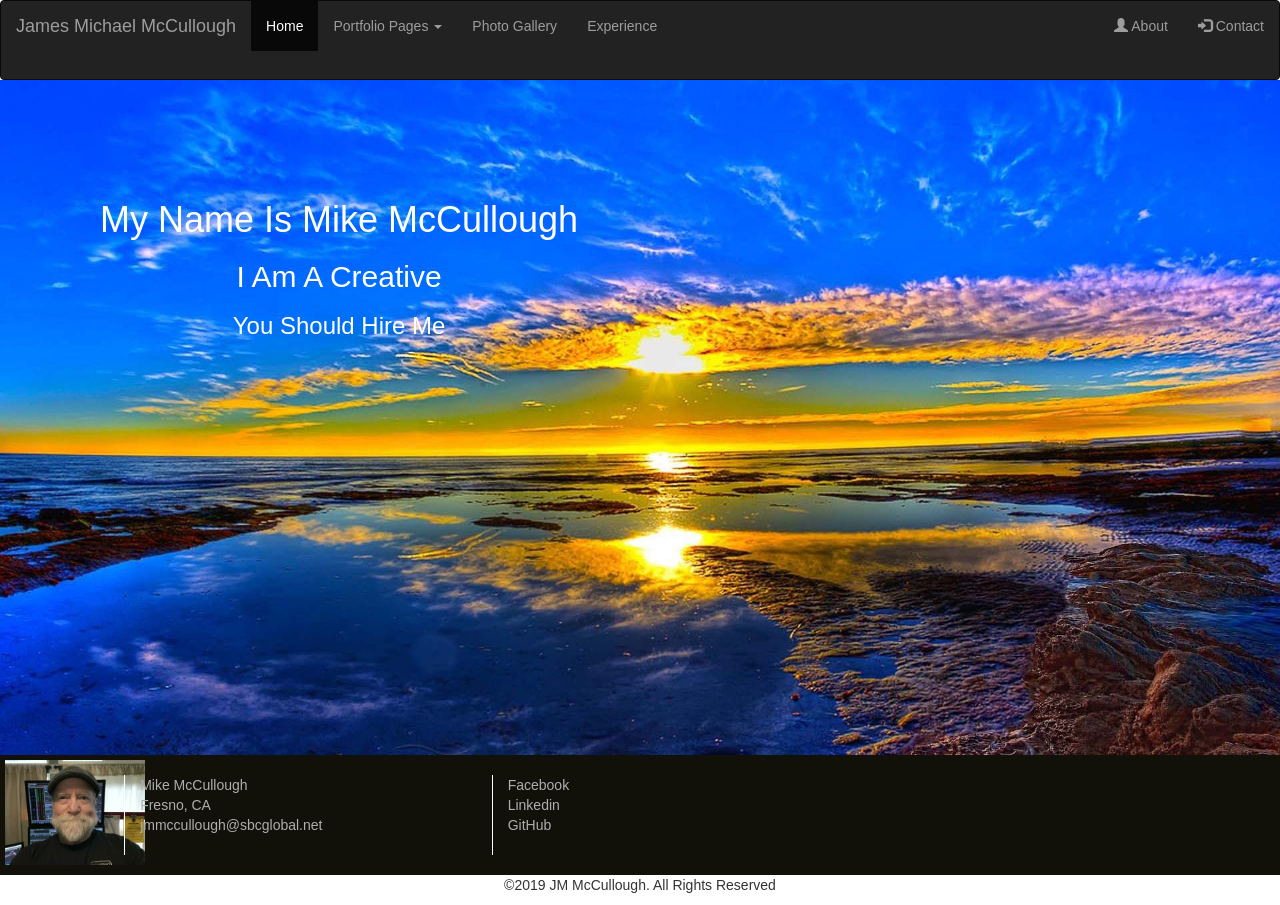
<file: index.html>
<!DOCTYPE html>
<html lang="en">

<head>
    <meta charset="UTF-8">
    <meta name="viewport" content="width=device-width, initial-scale=1.0">
    <meta http-equiv="X-UA-Compatible" content="ie=edge">
    <title>Portfolio Site - Home Page</title>
    <link rel="stylesheet" href="https://maxcdn.bootstrapcdn.com/bootstrap/3.4.0/css/bootstrap.min.css">
    <link rel="stylesheet" href="css/styles.css">
</head>

<body>
    <div class="container-fluid">
        <nav class="navbar navbar-inverse">
            <div class="navbar-header">
                <button type="button" class="navbar-toggle" data-toggle="collapse" data-target="#myNavbar">
                    <span class="icon-bar"></span>
                    <span class="icon-bar"></span>
                    <span class="icon-bar"></span>
                </button>
                <a class="navbar-brand" href="img/photo1.jpg">James Michael McCullough</a>
            </div>
            <div class="collapse navbar-collapse" id="myNavbar">
                <ul class="nav navbar-nav">
                    <li class="active"><a href="index.html">Home</a></li>
                    <li class="dropdown">
                        <a class="dropdown-toggle" data-toggle="dropdown" href="#">Portfolio Pages <span
                                class="caret"></span></a>
                        <ul class="dropdown-menu">
                            <li><a href="portfolio1.html">Page 1 Of 3</a></li>
                            <li><a href="portfolio2.html">Page 2 Of 3</a></li>
                            <li><a href="portfolio3.html">Page 3 Of 3</a></li>
                        </ul>
                    </li>
                    <li><a href="gallery.html">Photo Gallery</a></li>
                    <li><a href="experience.html">Experience</a></li>
                </ul>
                <ul class="nav navbar-nav navbar-right">
                    <li><a href="about.html"><span class="glyphicon glyphicon-user"></span> About</a></li>
                    <li><a href="contact.html"><span class="glyphicon glyphicon-log-in"></span> Contact</a></li>
                </ul>
            </div>
        </nav>
        <div>
            <div class="hero-image">
                <div class="hero-text">
                    <h1>My Name Is Mike McCullough</h1>
                    <h2>I Am A Creative</h2>
                    <h3>You Should Hire Me</h3>
                </div>
            </div>
        </div>
        <footer class="container-footer">
            <div class="row">
                <div class="footer">
                    <div class="col-xs-6 col-sm-1 col-sm-offset-1 footer-pic"><a href="img/photo1.jpg"><img
                                src="img/photo1.jpg" alt="My Photo" class="logo2" width=140px></div></a>
                    <div class="col-xs-6 col-sm-3 col-sm-offset-1 contact-info vr">
                        <address><a href="#">Mike McCullough<br>Fresno, CA<br>
                                <a href="contact.html">jmmccullough@sbcglobal.net</a></a></address>
                    </div>
                    <div class="col-sm-2 social vr">
                        <a href="https://www.facebook.com/mike.mccullough.9400"><i class="fab fa-facebook"></i><span
                                class="hidden-xs">Facebook</span></a>
                        <a href="http://www.linkedin.com/in/mike-mccullough-1648b643/"><i
                                class="fab fa-linkedin"></i><span class="hidden-xs">Linkedin</span></a>
                        <a href="https://github.com/Tychicus24"><i
                                class="fab fa-github"></i><span class="hidden-xs">GitHub</span></a>
                    </div>
                </div>
                <div class="row">
                    <div class="col-sm-12 fine_print text-center">
                        <p>&copy;2019 JM McCullough. All Rights Reserved</p>
                    </div>
                </div>
            </div>
        </footer>
    </div>
</body>
<script src="https://ajax.googleapis.com/ajax/libs/jquery/3.3.1/jquery.min.js"></script>
<script src="https://maxcdn.bootstrapcdn.com/bootstrap/3.4.0/js/bootstrap.min.js"></script>
<script src="//ajax.googleapis.com/ajax/libs/jquery/1.11.2/jquery.min.js"></script>

</html>
</file>
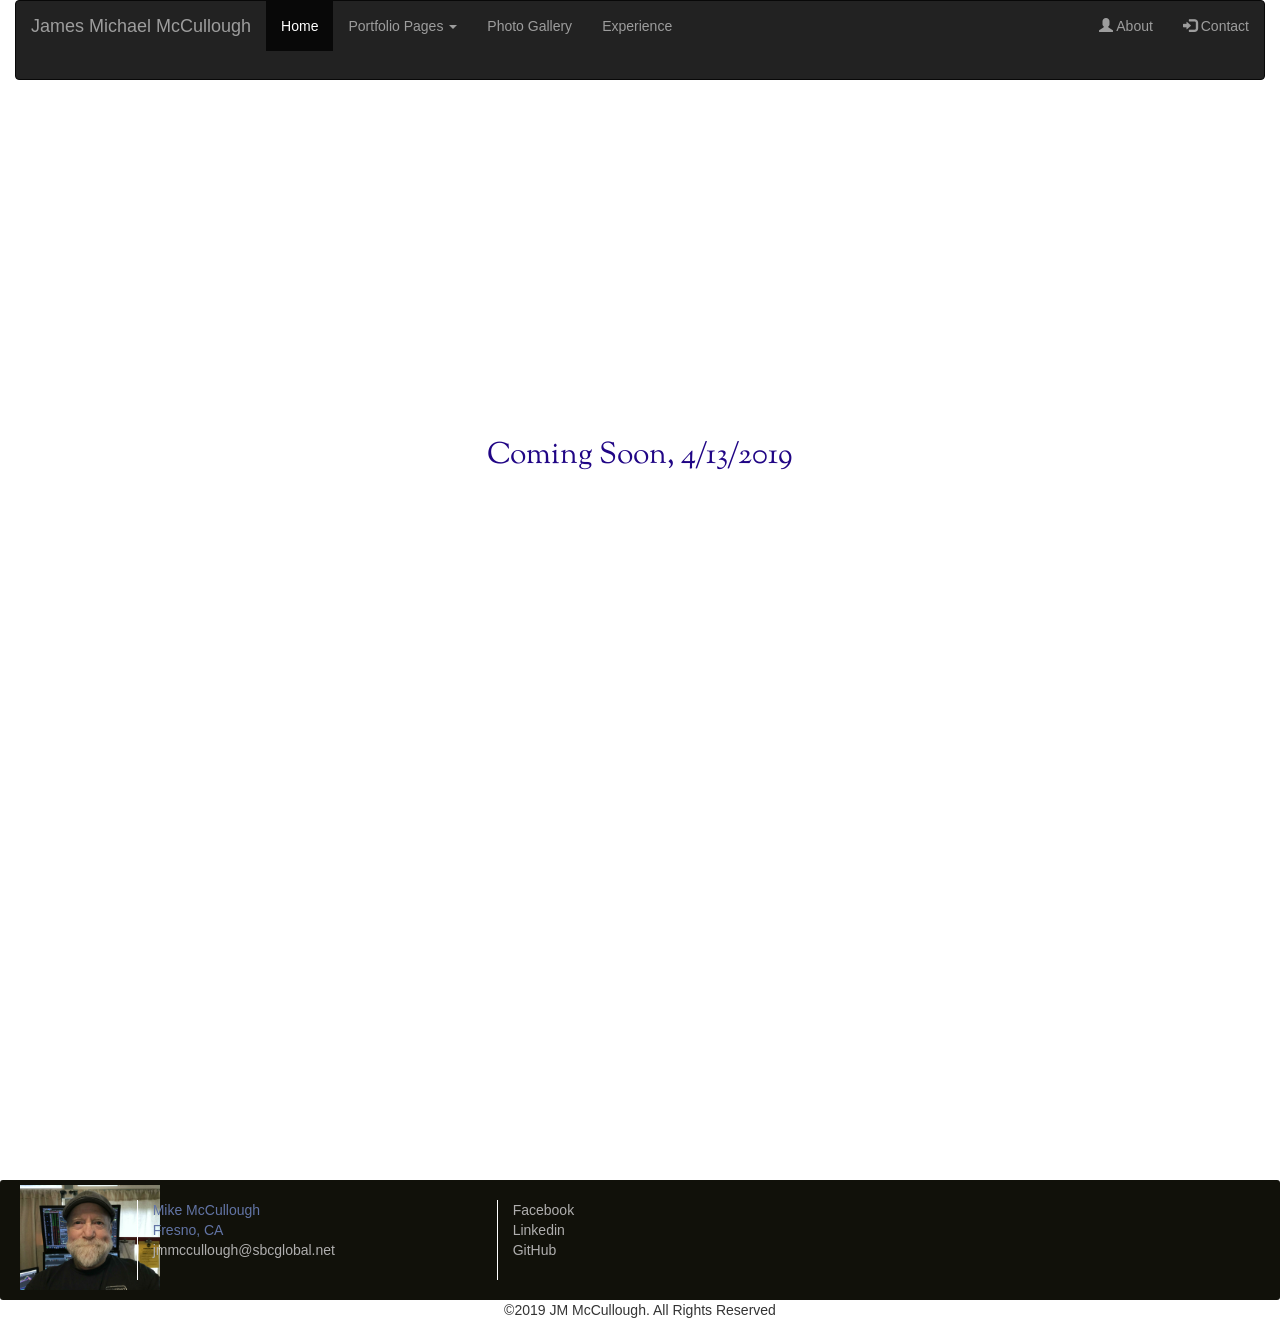
<file: about.html>
<!DOCTYPE html>
<html lang="en">

<head>
    <meta charset="UTF-8">
    <meta name="viewport" content="width=device-width, initial-scale=1.0">
    <meta http-equiv="X-UA-Compatible" content="ie=edge">
    <title>About Page</title>
    <link rel="stylesheet" href="https://maxcdn.bootstrapcdn.com/bootstrap/3.4.0/css/bootstrap.min.css">
    <link rel="stylesheet" href="css/about.css">
</head>

<body>
    <div class="container-fluid">
        <nav class="navbar navbar-inverse">
            <!-- <div class="container-fluid"> -->
            <div class="navbar-header">
                <button type="button" class="navbar-toggle" data-toggle="collapse" data-target="#myNavbar">
                    <span class="icon-bar"></span>
                    <span class="icon-bar"></span>
                    <span class="icon-bar"></span>
                </button>
                <a class="navbar-brand" href="img/photo1.jpg">James Michael McCullough</a>
            </div>
            <div class="collapse navbar-collapse" id="myNavbar">
                <ul class="nav navbar-nav">
                    <li class="active"><a href="index.html">Home</a></li>
                    <li class="dropdown">
                        <a class="dropdown-toggle" data-toggle="dropdown" href="#">Portfolio Pages <span
                                class="caret"></span></a>
                        <ul class="dropdown-menu">
                            <li><a href="portfolio1.html">Page 1 Of 3</a></li>
                            <li><a href="portfolio2.html">Page 2 Of 3</a></li>
                            <li><a href="portfolio3.html">Page 3 Of 3</a></li>
                        </ul>
                    </li>
                    <li><a href="gallery.html">Photo Gallery</a></li>
                    <li><a href="experience.html">Experience</a></li>
                </ul>
                <ul class="nav navbar-nav navbar-right">
                    <li><a href="about.html"><span class="glyphicon glyphicon-user"></span> About</a></li>
                    <li><a href="contact.html"><span class="glyphicon glyphicon-log-in"></span> Contact</a></li>
                </ul>
            </div>
        </nav>
        <div class="container">
            <div class="row">
                <div class="overlay">
                    <div class="text1">
                        <h2>Coming Soon, 4/13/2019</h2>
                    </div>
                </div>
            </div>
        </div>
    </div>
    <footer class="container-fluid">
        <!-- <div class="container"> -->
        <div class="row">
            <div class="footer">
                <div class="col-xs-6 col-sm-1 col-sm-offset-1 footer-pic"><a href="#"><img src="img/photo1.jpg"
                            alt="My Photo" class="logo2" width=140px></div></a>
                <div class="col-xs-6 col-sm-3 col-sm-offset-1 contact-info vr">
                    <address><a href="">Mike McCullough<br>Fresno, CA<br>
                            <a href="contact.html">jmmccullough@sbcglobal.net</a></a></address>
                </div>
                <div class="col-sm-2 social vr">
                    <a href="https://www.facebook.com/mike.mccullough.9400"><i class="fab fa-facebook"></i><span
                        class="hidden-xs">Facebook</span></a>
                <a href="http://www.linkedin.com/in/mike-mccullough-1648b643/"><i
                        class="fab fa-linkedin"></i><span class="hidden-xs">Linkedin</span></a>
                <a href="https://github.com/Tychicus24"><i
                        class="fab fa-github"></i><span class="hidden-xs">GitHub</span></a>
                </div>
            </div>
            <div class="row">
                <div class="col-sm-12 fine_print text-center">
                    <p>&copy;2019 JM McCullough. All Rights Reserved</p>
                </div>
            </div>
            <!-- </div>       -->
        </div>
    </footer>
    </div>
</body>
<script src="https://ajax.googleapis.com/ajax/libs/jquery/3.3.1/jquery.min.js"></script>
<script src="https://maxcdn.bootstrapcdn.com/bootstrap/3.4.0/js/bootstrap.min.js"></script>
<script src="//ajax.googleapis.com/ajax/libs/jquery/1.11.2/jquery.min.js"></script>

</html>
</file>
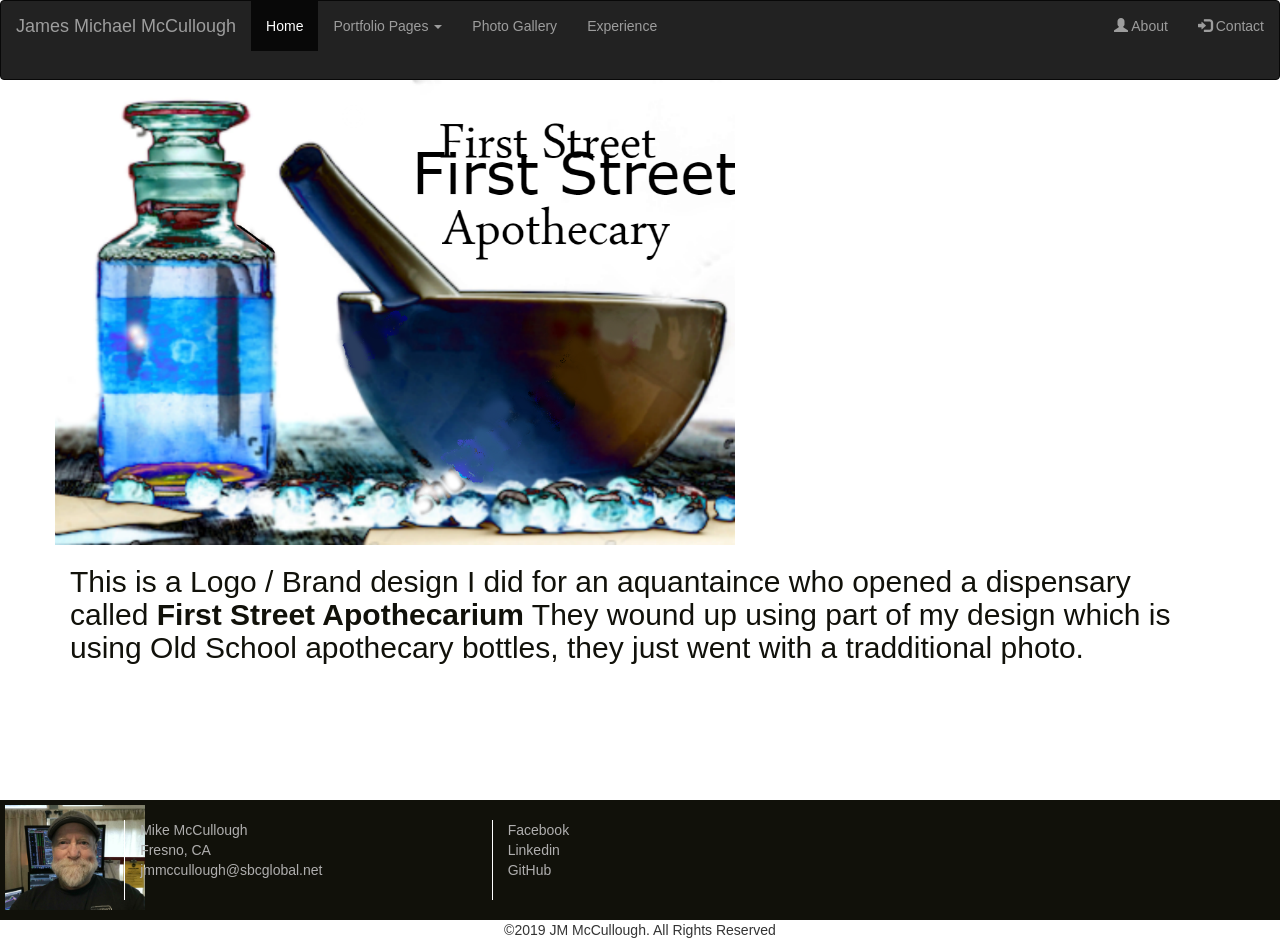
<file: apothecary.html>
<!DOCTYPE html>
<html lang="en">

<head>
    <meta charset="UTF-8">
    <meta name="viewport" content="width=device-width, initial-scale=1.0">
    <meta http-equiv="X-UA-Compatible" content="ie=edge">
    <title>Apothecary Logo</title>
    <link rel="stylesheet" href="https://maxcdn.bootstrapcdn.com/bootstrap/3.4.0/css/bootstrap.min.css">
    <link rel="stylesheet" href="css/apothecary.css">
    <link rel="stylesheet" href="css/styles.css">

</head>

<body>
    <div class="container-fluid">
        <nav class="navbar navbar-inverse">
            <div class="navbar-header">
                <button type="button" class="navbar-toggle" data-toggle="collapse" data-target="#myNavbar">
                    <span class="icon-bar"></span>
                    <span class="icon-bar"></span>
                    <span class="icon-bar"></span>
                </button>
                <a class="navbar-brand" href="img/photo1.jpg">James Michael McCullough</a>
            </div>
            <div class="collapse navbar-collapse" id="myNavbar">
                <ul class="nav navbar-nav">
                    <li class="active"><a href="index.html">Home</a></li>
                    <li class="dropdown">
                        <a class="dropdown-toggle" data-toggle="dropdown" href="#">Portfolio Pages <span
                                class="caret"></span></a>
                        <ul class="dropdown-menu">
                            <li><a href="portfolio1.html">Page 1 Of 3</a></li>
                            <li><a href="portfolio2.html">Page 2 Of 3</a></li>
                            <li><a href="portfolio3.html">Page 3 Of 3</a></li>
                        </ul>
                    </li>
                    <li><a href="gallery.html">Photo Gallery</a></li>
                    <li><a href="experience.html">Experience</a></li>
                </ul>
                <ul class="nav navbar-nav navbar-right">
                    <li><a href="about.html"><span class="glyphicon glyphicon-user"></span> About</a></li>
                    <li><a href="contact.html"><span class="glyphicon glyphicon-log-in"></span> Contact</a></li>
                </ul>
            </div>
            <!-- </div> -->
        </nav>
        <div class="container">
            <div class="row">
                <div coll-xs-3 col-sm-6 col-md-6 id="realtorlogo">
                    <a href="#">
                        <img src="../img/apothecarysm.png" class="img-fluid img-responsive"
                            alt="First Street Apothecary" ;>
                </div>
            </div>
            <div class="text">
                <h2>This is a Logo / Brand design I did for an aquantaince who opened a dispensary called <strong>First
                        Street Apothecarium</strong> They wound up using part of my design which is using Old School
                    apothecary bottles, they just went with a tradditional photo. </h2>
            </div>
        </div>
    </div>
    <footer class="container-fluid">
        <!-- <div class="container"> -->
        <div class="row">
            <div class="footer">
                <div class="col-xs-6 col-sm-1 col-sm-offset-1 footer-pic"><a href="img/photo1.jpg"><img
                            src="img/photo1.jpg" alt="My Photo" class="logo2" width=140px></div></a>
                <div class="col-xs-6 col-sm-3 col-sm-offset-1 contact-info vr">
                    <address><a href="#">Mike McCullough<br>Fresno, CA<br>
                            <a href="contact.html">jmmccullough@sbcglobal.net</a></a></address>
                </div>
                <div class="col-sm-2 social vr">
                    <a href="https://www.facebook.com/mike.mccullough.9400"><i class="fab fa-facebook"></i><span
                        class="hidden-xs">Facebook</span></a>
                <a href="http://www.linkedin.com/in/mike-mccullough-1648b643/"><i
                        class="fab fa-linkedin"></i><span class="hidden-xs">Linkedin</span></a>
                <a href="https://github.com/Tychicus24"><i
                        class="fab fa-github"></i><span class="hidden-xs">GitHub</span></a>
                </div>
            </div>
            <div class="row">
                <div class="col-sm-12 fine_print text-center">
                    <p>&copy;2019 JM McCullough. All Rights Reserved</p>
                </div>
            </div>
            <!-- </div>       -->
        </div>
    </footer>
    </div>
</body>
<script src="https://ajax.googleapis.com/ajax/libs/jquery/3.3.1/jquery.min.js"></script>
<script src="https://maxcdn.bootstrapcdn.com/bootstrap/3.4.0/js/bootstrap.min.js"></script>
<script src="//ajax.googleapis.com/ajax/libs/jquery/1.11.2/jquery.min.js"></script>

</html>
</file>
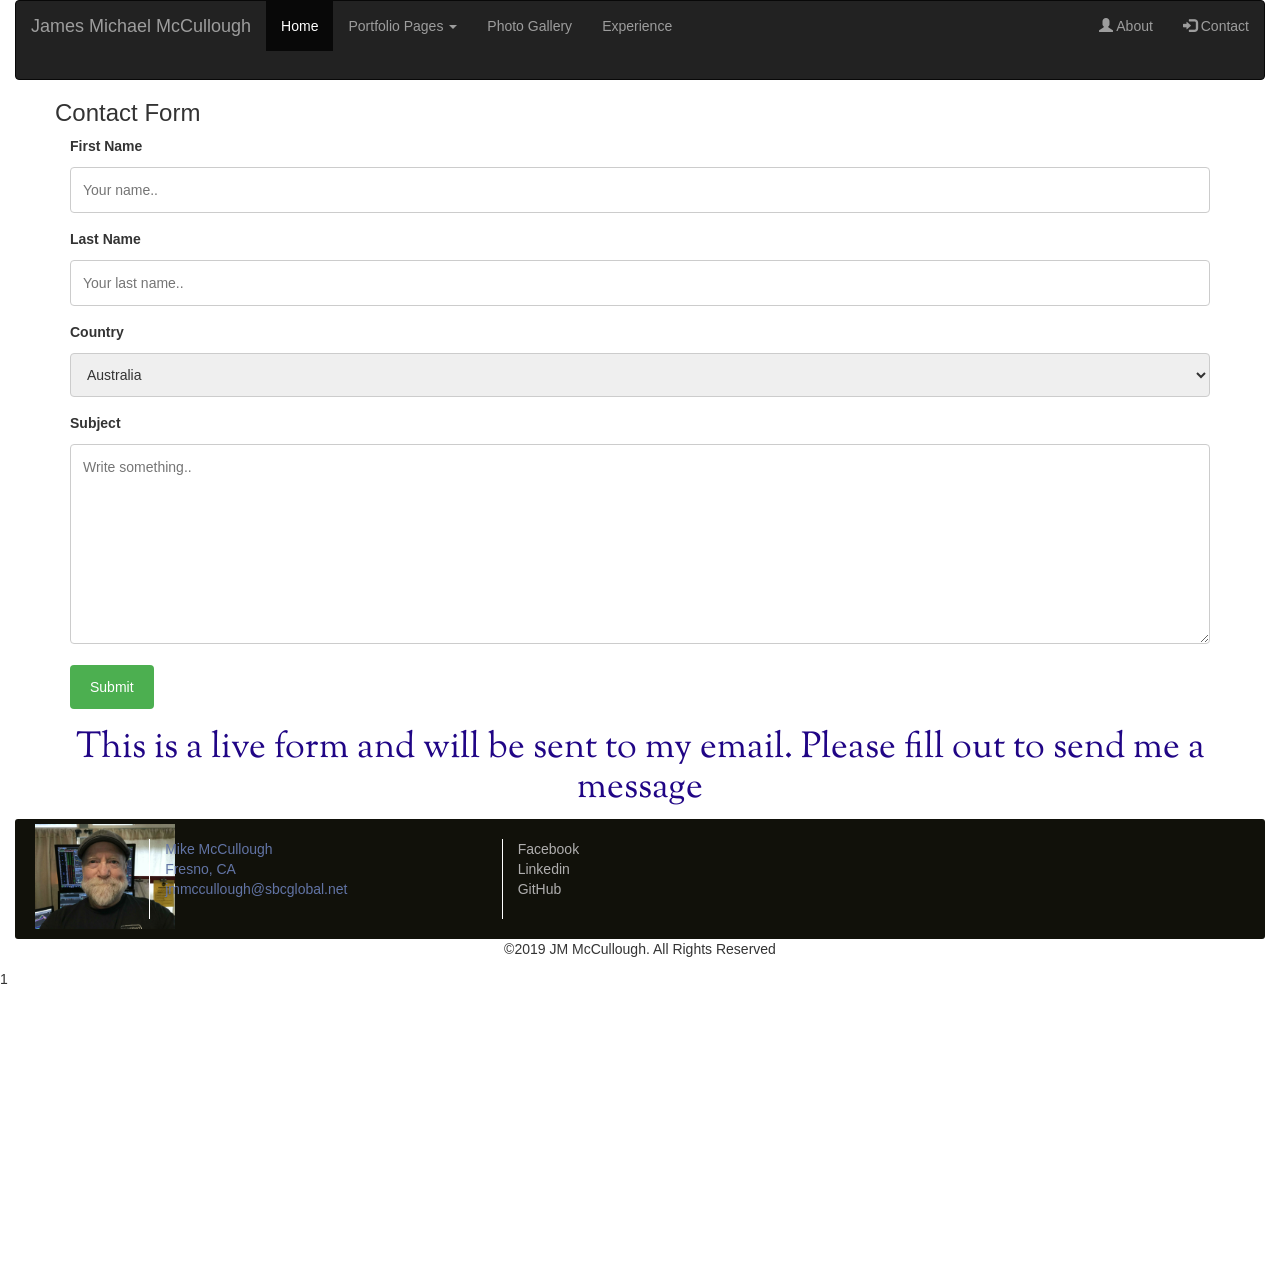
<file: contact.html>
<!DOCTYPE html>
<html lang="en">

<head>
    <meta charset="UTF-8">
    <meta name="viewport" content="width=device-width, initial-scale=1.0">
    <meta http-equiv="X-UA-Compatible" content="ie=edge">
    <title>Contact Page</title>
    <link rel="stylesheet" href="https://maxcdn.bootstrapcdn.com/bootstrap/3.4.0/css/bootstrap.min.css">
    <link rel="stylesheet" href="css/contact.css">
</head>

<body>
    <div class="container-fluid">
        <nav class="navbar navbar-inverse">
            <div class="navbar-header">
                <button type="button" class="navbar-toggle" data-toggle="collapse" data-target="#myNavbar">
                    <span class="icon-bar"></span>
                    <span class="icon-bar"></span>
                    <span class="icon-bar"></span>
                </button>
                <a class="navbar-brand" href="img/photo1.jpg">James Michael McCullough</a>
            </div>
            <div class="collapse navbar-collapse" id="myNavbar">
                <ul class="nav navbar-nav">
                    <li class="active"><a href="index.html">Home</a></li>
                    <li class="dropdown">
                        <a class="dropdown-toggle" data-toggle="dropdown" href="#">Portfolio Pages <span
                                class="caret"></span></a>
                        <ul class="dropdown-menu">
                            <li><a href="portfolio1.html">Page 1 Of 3</a></li>
                            <li><a href="portfolio2.html">Page 2 Of 3</a></li>
                            <li><a href="portfolio3.html">Page 3 Of 3</a></li>
                        </ul>
                    </li>
                    <li><a href="gallery.html">Photo Gallery</a></li>
                    <li><a href="experience.html">Experience</a></li>
                </ul>
                <ul class="nav navbar-nav navbar-right">
                    <li><a href="about.html"><span class="glyphicon glyphicon-user"></span> About</a></li>
                    <li><a href="contact.html"><span class="glyphicon glyphicon-log-in"></span> Contact</a></li>
                </ul>
            </div>
        </nav>
        <div class="container">
            <div class="row">

                <div class="overlay">
                   
                </div>
                <h3>Contact Form</h3>
                    <div class="container">
                    <form action="https://formspree.io/jmmccullough@sbcglobal.net" method="POST">
                        <label for="fname">First Name</label>
                        <input type="text" id="fname" name="firstname" placeholder="Your name..">

                        <label for="lname">Last Name</label>
                        <input type="text" id="lname" name="lastname" placeholder="Your last name..">

                        <label for="country">Country</label>
                        <select id="country" name="country">
                        <option value="australia">Australia</option>
                        <option value="canada">Canada</option>
                        <option value="usa">USA</option>
                        </select>

                        <label for="subject">Subject</label>
                        <textarea id="subject" name="subject" placeholder="Write something.." style="height:200px"></textarea>

                        <input type="submit" value="Submit">
                    </form>
                <div class="text1">
                        <h1>This is a live form and will be sent to my email. Please fill out to send me a message</h1>
                </div>
            </div>
        </div>
    </div>
    <footer class="container-fluid">
        <div class="row">
            <div class="footer">
                <div class="col-xs-6 col-sm-1 col-sm-offset-1 footer-pic"><a href="#"><img src="img/photo1.jpg"
                            alt="My Photo" class="logo2" width=140px></div></a>
                <div class="col-xs-6 col-sm-3 col-sm-offset-1 contact-info vr">
                    <address><a href="">Mike McCullough<br>Fresno, CA<br>
                            <a href="">jmmccullough@sbcglobal.net</a></a></address>
                </div>
                <div class="col-sm-2 social vr">
                    <a href="https://www.facebook.com/mike.mccullough.9400"><i class="fab fa-facebook"></i><span
                        class="hidden-xs">Facebook</span></a>
                <a href="http://www.linkedin.com/in/mike-mccullough-1648b643/"><i
                        class="fab fa-linkedin"></i><span class="hidden-xs">Linkedin</span></a>
                <a href="https://github.com/Tychicus24"><i
                        class="fab fa-github"></i><span class="hidden-xs">GitHub</span></a>
                </div>
            </div>
            <div class="row">
                <div class="col-sm-12 fine_print text-center">
                    <p>&copy;2019 JM McCullough. All Rights Reserved</p>
                </div>
            </div>
        </div>
    </footer>
    </div>

</body>
<script src="https://ajax.googleapis.com/ajax/libs/jquery/3.3.1/jquery.min.js"></script>
<script src="https://maxcdn.bootstrapcdn.com/bootstrap/3.4.0/js/bootstrap.min.js"></script>
<script src="//ajax.googleapis.com/ajax/libs/jquery/1.11.2/jquery.min.js"></script>1

</html>
</file>
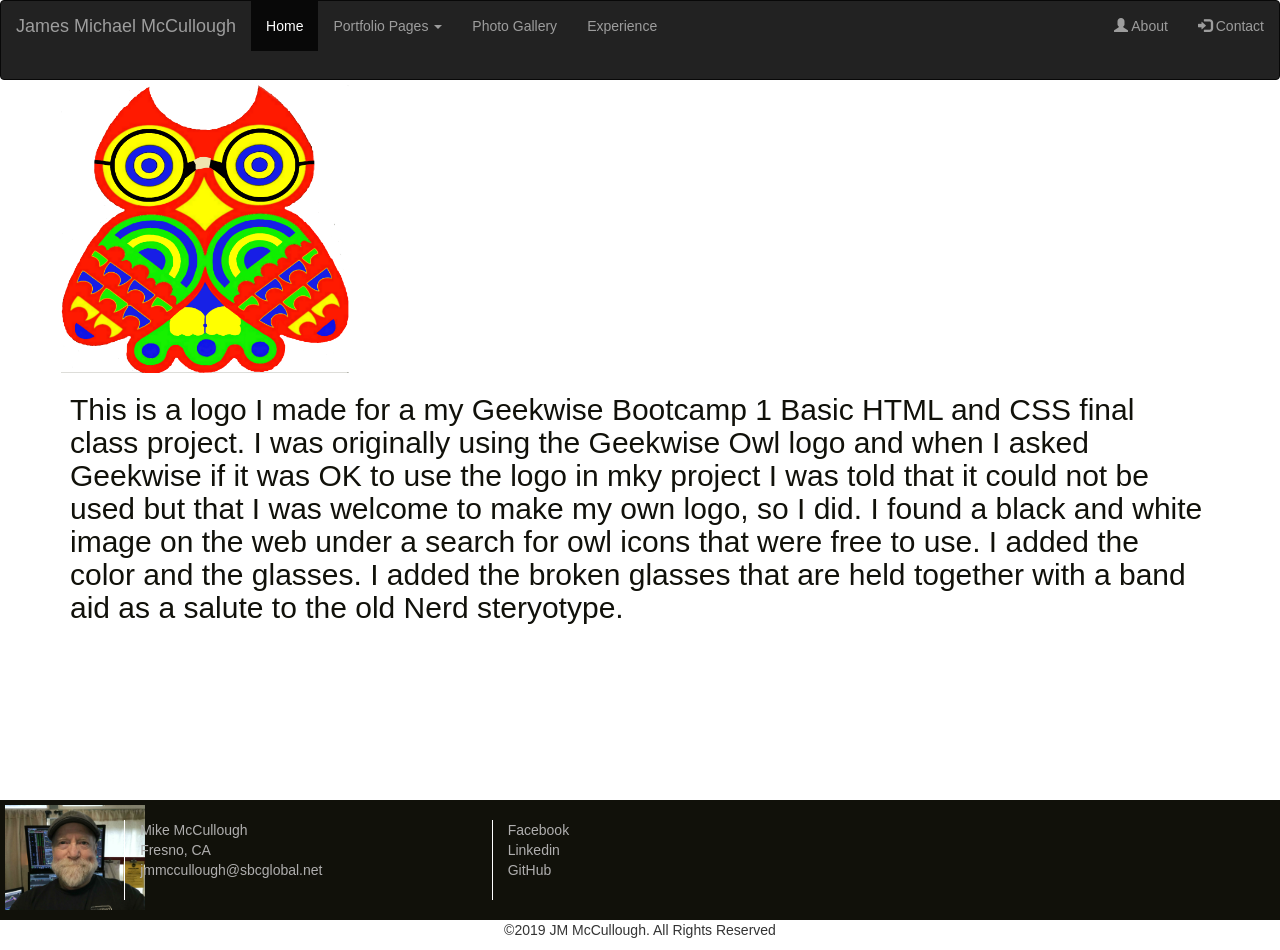
<file: owl_logo.html>
<!DOCTYPE html>
<html lang="en">

<head>
    <meta charset="UTF-8">
    <meta name="viewport" content="width=device-width, initial-scale=1.0">
    <meta http-equiv="X-UA-Compatible" content="ie=edge">
    <title>Owl Logo</title>
    <link rel="stylesheet" href="https://maxcdn.bootstrapcdn.com/bootstrap/3.4.0/css/bootstrap.min.css">
    <script src="https://ajax.googleapis.com/ajax/libs/jquery/3.3.1/jquery.min.js"></script>
    <script src="https://maxcdn.bootstrapcdn.com/bootstrap/3.4.0/js/bootstrap.min.js"></script>
    <link rel="stylesheet" href="css/owl_logo.css">
    <link rel="stylesheet" href="css/styles.css">
</head>

<body>
    <div class="container-fluid">
        <nav class="navbar navbar-inverse">
            <div class="navbar-header">
                <button type="button" class="navbar-toggle" data-toggle="collapse" data-target="#myNavbar">
                    <span class="icon-bar"></span>
                    <span class="icon-bar"></span>
                    <span class="icon-bar"></span>
                </button>
                <a class="navbar-brand" href="img/photo1.jpg">James Michael McCullough</a>
            </div>
            <div class="collapse navbar-collapse" id="myNavbar">
                <ul class="nav navbar-nav">
                    <li class="active"><a href="index.html">Home</a></li>
                    <li class="dropdown">
                        <a class="dropdown-toggle" data-toggle="dropdown" href="#">Portfolio Pages <span
                                class="caret"></span></a>
                        <ul class="dropdown-menu">
                            <li><a href="portfolio1.html">Page 1 Of 3</a></li>
                            <li><a href="portfolio2.html">Page 2 Of 3</a></li>
                            <li><a href="portfolio3.html">Page 3 Of 3</a></li>
                        </ul>
                    </li>
                    <li><a href="gallery.html">Photo Gallery</a></li>
                    <li><a href="experience.html">Experience</a></li>
                </ul>
                <ul class="nav navbar-nav navbar-right">
                    <li><a href="about.html"><span class="glyphicon glyphicon-user"></span> About</a></li>
                    <li><a href="contact.html"><span class="glyphicon glyphicon-log-in"></span> Contact</a></li>
                </ul>
            </div>
        </nav>
        <div class="container">
            <div class="row">
                <div coll-xs-3 col-sm-6 col-md-6 id="owl">
                    <a href="owl_logo.html">
                        <img src="../img/owl-300.png" alt="Owl Logo" class="img-fluid img-responsive" ;>
                </div>
            </div>
            <div class="text">
                <h2>This is a logo I made for a my Geekwise Bootcamp 1 Basic HTML and CSS final class project. I was
                    originally using the Geekwise Owl logo and when I asked Geekwise if it was OK to use the logo in mky
                    project I was told that it could not be used but that I was welcome to make my own logo, so I did. I
                    found a black and white image on the web under a search for owl icons that were free to use. I added
                    the color and the glasses. I added the broken glasses that are held together with a band aid as a
                    salute to the old Nerd steryotype. </h2>
            </div>
        </div>
        <footer class="container-fluid">
            <div class="row">
                <div class="footer">
                    <div class="col-xs-6 col-sm-1 col-sm-offset-1 footer-pic"><a href="img/photo1.jpg"><img
                                src="img/photo1.jpg" alt="My Photo" class="logo2" width=140px></div></a>
                    <div class="col-xs-6 col-sm-3 col-sm-offset-1 contact-info vr">
                        <address><a href="#">Mike McCullough<br>Fresno, CA<br>
                                <a href="contact.html">jmmccullough@sbcglobal.net</a></a></address>
                    </div>
                    <div class="col-sm-2 social vr">
                        <a href="https://www.facebook.com/mike.mccullough.9400"><i class="fab fa-facebook"></i><span
                            class="hidden-xs">Facebook</span></a>
                    <a href="http://www.linkedin.com/in/mike-mccullough-1648b643/"><i
                            class="fab fa-linkedin"></i><span class="hidden-xs">Linkedin</span></a>
                    <a href="https://github.com/Tychicus24"><i
                            class="fab fa-github"></i><span class="hidden-xs">GitHub</span></a>
                    </div>
                </div>
                <div class="row">
                    <div class="col-sm-12 fine_print text-center">
                        <p>&copy;2019 JM McCullough. All Rights Reserved</p>
                    </div>
                </div>
            </div>
        </footer>
    </div>
</body>
<script src="https://ajax.googleapis.com/ajax/libs/jquery/3.3.1/jquery.min.js"></script>
<script src="https://maxcdn.bootstrapcdn.com/bootstrap/3.4.0/js/bootstrap.min.js"></script>
<script src="//ajax.googleapis.com/ajax/libs/jquery/1.11.2/jquery.min.js"></script>

</html>
</file>
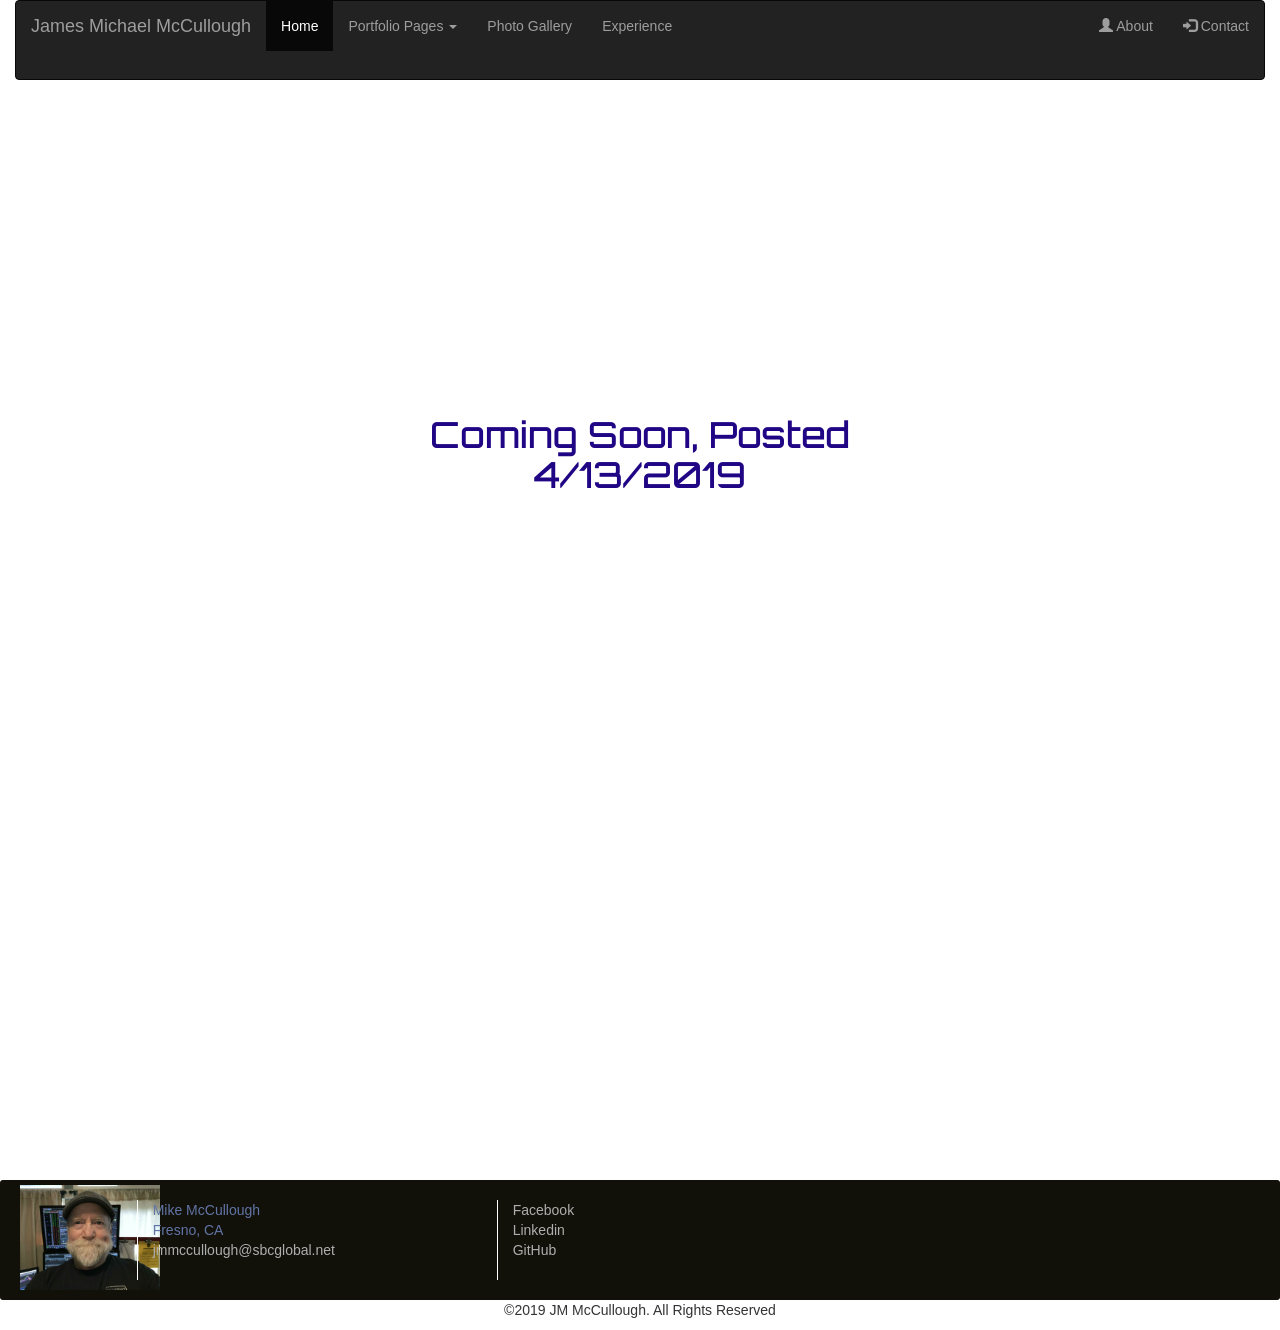
<file: portfolio2.html>
<!DOCTYPE html>
<html lang="en">

<head>
    <meta charset="UTF-8">
    <meta name="viewport" content="width=device-width, initial-scale=1.0">
    <meta http-equiv="X-UA-Compatible" content="ie=edge">
    <title>Portfolio Page 3</title>
    <link rel="stylesheet" href="https://maxcdn.bootstrapcdn.com/bootstrap/3.4.0/css/bootstrap.min.css">
    <link rel="stylesheet" href="css/portfolio2.css">
</head>

<body>
    <div class="container-fluid">
        <nav class="navbar navbar-inverse">
            <div class="navbar-header">
                <button type="button" class="navbar-toggle" data-toggle="collapse" data-target="#myNavbar">
                    <span class="icon-bar"></span>
                    <span class="icon-bar"></span>
                    <span class="icon-bar"></span>
                </button>
                <a class="navbar-brand" href="img/photo1.jpg">James Michael McCullough</a>
            </div>
            <div class="collapse navbar-collapse" id="myNavbar">
                <ul class="nav navbar-nav">
                    <li class="active"><a href="index.html">Home</a></li>
                    <li class="dropdown">
                        <a class="dropdown-toggle" data-toggle="dropdown" href="#">Portfolio Pages <span
                                class="caret"></span></a>
                        <ul class="dropdown-menu">
                            <li><a href="portfolio1.html">Page 1 Of 3</a></li>
                            <li><a href="portfolio2.html">Page 2 Of 3</a></li>
                            <li><a href="portfolio3.html">Page 3 Of 3</a></li>
                        </ul>
                    </li>
                    <li><a href="gallery.html">Photo Gallery</a></li>
                    <li><a href="experience.html">Experience</a></li>
                </ul>
                <ul class="nav navbar-nav navbar-right">
                    <li><a href="about.html"><span class="glyphicon glyphicon-user"></span> About</a></li>
                    <li><a href="contact.html"><span class="glyphicon glyphicon-log-in"></span> Contact</a></li>
                </ul>
            </div>
        </nav>
        <div class="container">
            <div class="content">
                    <div class="row">
                         <div class="overlay">
                            <div class="text1">
                                <h1>Coming Soon, Posted 4/13/2019</1>
                            </div>
                            </div>
                        </div>
                    </div>
                </div>
            </div> 
            
    <footer class="container-fluid">
        <div class="row">
            <div class="footer">
                <div class="col-xs-6 col-sm-1 col-sm-offset-1 footer-pic"><a href="#"><img src="img/photo1.jpg"
                            alt="My Photo" class="logo2" width=140px></div></a>
                <div class="col-xs-6 col-sm-3 col-sm-offset-1 contact-info vr">
                    <address><a href="">Mike McCullough<br>Fresno, CA<br>
                            <a href="contact.html">jmmccullough@sbcglobal.net</a></a></address>
                </div>
                <div class="col-sm-2 social vr">
                    <a href="https://www.facebook.com/mike.mccullough.9400"><i class="fab fa-facebook"></i><span
                        class="hidden-xs">Facebook</span></a>
                <a href="http://www.linkedin.com/in/mike-mccullough-1648b643/"><i
                        class="fab fa-linkedin"></i><span class="hidden-xs">Linkedin</span></a>
                <a href="https://github.com/Tychicus24"><i
                        class="fab fa-github"></i><span class="hidden-xs">GitHub</span></a>
                </div>
            </div>
            <div class="row">
                <div class="col-sm-12 fine_print text-center">
                    <p>&copy;2019 JM McCullough. All Rights Reserved</p>
                </div>
            </div>
        </div>
    </footer>
    </div>

</body>
<script src="https://ajax.googleapis.com/ajax/libs/jquery/3.3.1/jquery.min.js"></script>
<script src="https://maxcdn.bootstrapcdn.com/bootstrap/3.4.0/js/bootstrap.min.js"></script>
<script src="//ajax.googleapis.com/ajax/libs/jquery/1.11.2/jquery.min.js"></script>

</html>
</file>
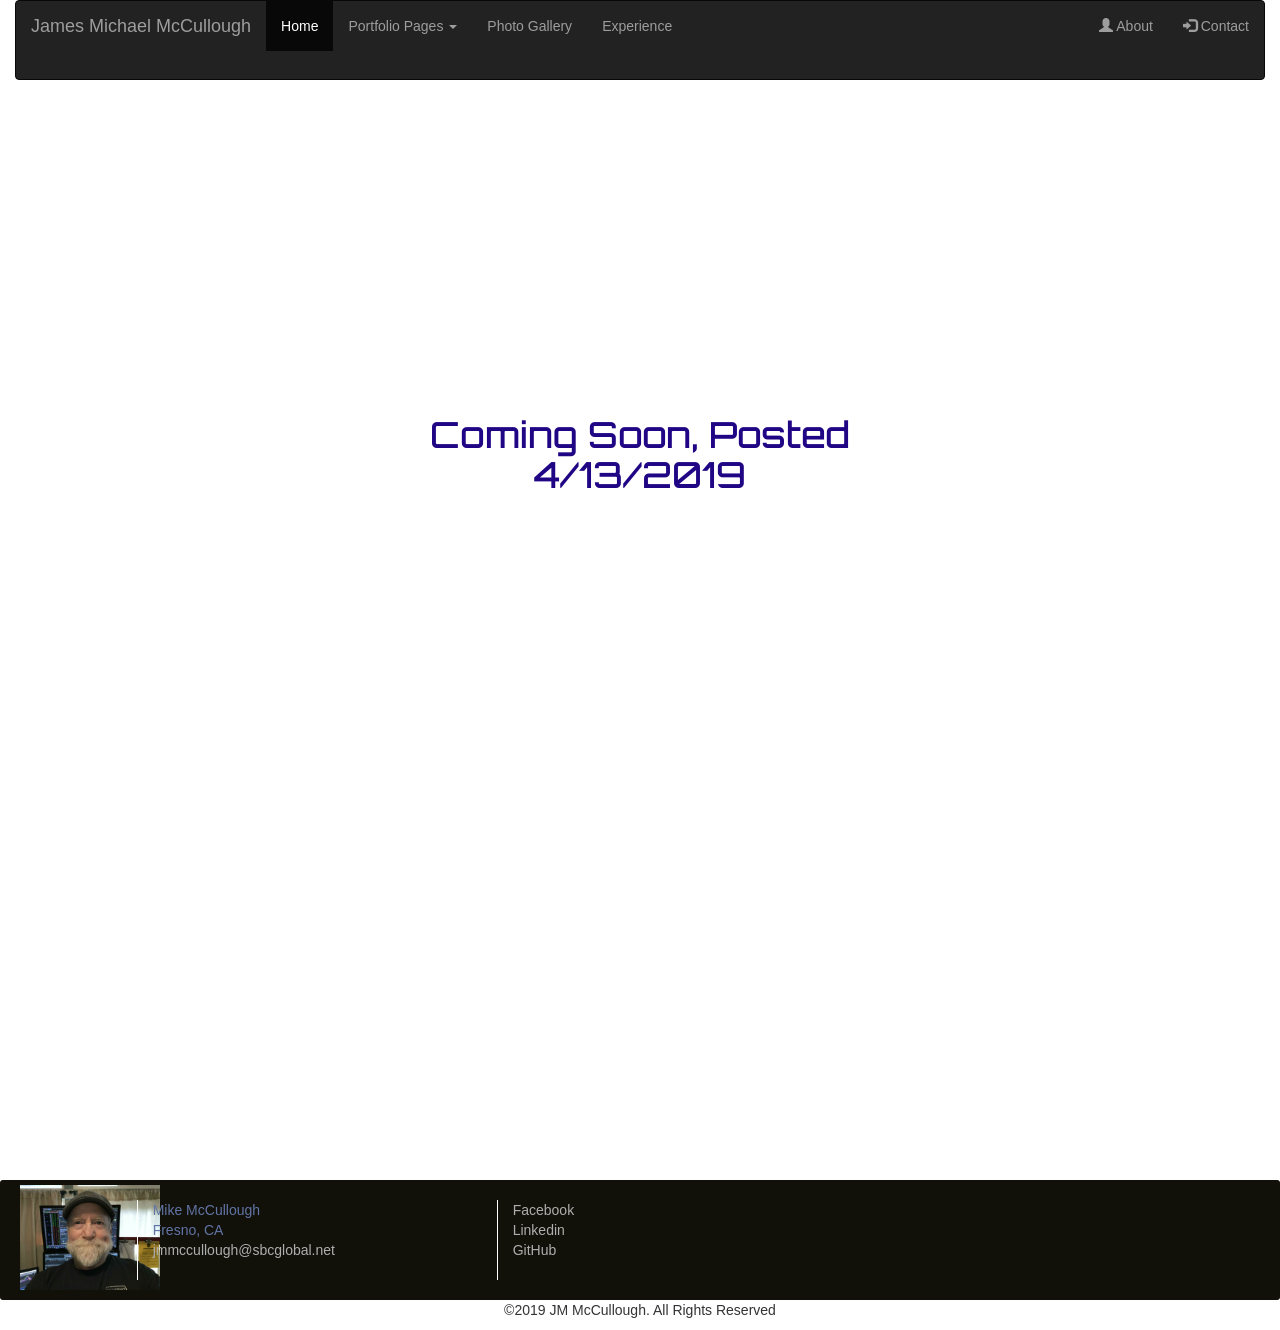
<file: portfolio3.html>
<!DOCTYPE html>
<html lang="en">

<head>
    <meta charset="UTF-8">
    <meta name="viewport" content="width=device-width, initial-scale=1.0">
    <meta http-equiv="X-UA-Compatible" content="ie=edge">
    <title>Portfolio Page 2</title>
    <link rel="stylesheet" href="https://maxcdn.bootstrapcdn.com/bootstrap/3.4.0/css/bootstrap.min.css">
    <link rel="stylesheet" href="css/portfolio2.css">
</head>

<body>
    <div class="container-fluid">
        <nav class="navbar navbar-inverse">
            <div class="navbar-header">
                <button type="button" class="navbar-toggle" data-toggle="collapse" data-target="#myNavbar">
                    <span class="icon-bar"></span>
                    <span class="icon-bar"></span>
                    <span class="icon-bar"></span>
                </button>
                <a class="navbar-brand" href="img/photo1.jpg">James Michael McCullough</a>
            </div>
            <div class="collapse navbar-collapse" id="myNavbar">
                <ul class="nav navbar-nav">
                    <li class="active"><a href="index.html">Home</a></li>
                    <li class="dropdown">
                        <a class="dropdown-toggle" data-toggle="dropdown" href="#">Portfolio Pages <span
                                class="caret"></span></a>
                        <ul class="dropdown-menu">
                            <li><a href="portfolio1.html">Page 1 Of 3</a></li>
                            <li><a href="portfolio2.html">Page 2 Of 3</a></li>
                            <li><a href="portfolio3.html">Page 3 Of 3</a></li>
                        </ul>
                    </li>
                    <li><a href="gallery.html">Photo Gallery</a></li>
                    <li><a href="experience.html">Experience</a></li>
                </ul>
                <ul class="nav navbar-nav navbar-right">
                    <li><a href="about.html"><span class="glyphicon glyphicon-user"></span> About</a></li>
                    <li><a href="contact.html"><span class="glyphicon glyphicon-log-in"></span> Contact</a></li>
                </ul>
            </div>
        </nav>
        <div class="container">
            <div class="content">
                    <div class="row">
                         <div class="overlay">
                            <div class="text1">
                                <h1>Coming Soon, Posted 4/13/2019</1>
                            </div>
                            </div>
                        </div>
                    </div>
                </div>
            </div> 
            
    <footer class="container-fluid">
        <div class="row">
            <div class="footer">
                <div class="col-xs-6 col-sm-1 col-sm-offset-1 footer-pic"><a href="#"><img src="img/photo1.jpg"
                            alt="My Photo" class="logo2" width=140px></div></a>
                <div class="col-xs-6 col-sm-3 col-sm-offset-1 contact-info vr">
                    <address><a href="">Mike McCullough<br>Fresno, CA<br>
                            <a href="contact.html">jmmccullough@sbcglobal.net</a></a></address>
                </div>
                <div class="col-sm-2 social vr">
                    <a href="https://www.facebook.com/mike.mccullough.9400"><i class="fab fa-facebook"></i><span
                        class="hidden-xs">Facebook</span></a>
                <a href="http://www.linkedin.com/in/mike-mccullough-1648b643/"><i
                        class="fab fa-linkedin"></i><span class="hidden-xs">Linkedin</span></a>
                <a href="https://github.com/Tychicus24"><i
                        class="fab fa-github"></i><span class="hidden-xs">GitHub</span></a>
                </div>
            </div>
            <div class="row">
                <div class="col-sm-12 fine_print text-center">
                    <p>&copy;2019 JM McCullough. All Rights Reserved</p>
                </div>
            </div>
        </div>
    </footer>
    </div>

</body>
<script src="https://ajax.googleapis.com/ajax/libs/jquery/3.3.1/jquery.min.js"></script>
<script src="https://maxcdn.bootstrapcdn.com/bootstrap/3.4.0/js/bootstrap.min.js"></script>
<script src="//ajax.googleapis.com/ajax/libs/jquery/1.11.2/jquery.min.js"></script>

</html>
</file>
<file: css/styles.css>
@import url('https://fonts.googleapis.com/css?family=Open+Sans|Satisfy');
/* HEADER Section */
  
 .container-fluid {
   margin: 0px;
   padding: 0px;
   /* background-color: rgb(0, 89, 255); */
   /* max-height: 100% !important; */
  }

  .navbar-inverse {
    height: 80px;
    margin-bottom: 0 !important;
  }
  
.hero-image {
  background-image: url("../img/Sunrise.jpg");
  height: 75vh;
  width: 100%;
  background-position: center;
  background-repeat: no-repeat;
  background-size: cover;
  position: relative;
  opacity: 80;
}

.hero-text {
  text-align: center;
  position: absolute;
  left:100px;
  top: 100px;
  color: white;
  opacity: 1.5;
}

.text{
  color: #11110a;
}

    
.footer {
  height: 120px;
  position: relative;
  background-color: #11110a;
  background-size: cover;
  background-position: center;
  border-radius: 3px;
}

a:link {
  color: rgb(175, 174, 174);
}

a:visited {
  color:  rgb(98, 116, 165);
}

a:hover {
  color:  rgb(255, 255, 255);
}

.footer-pic {
margin-right: 400px;
margin: 5px;
}

.vr {
  border-left: 1px solid rgb(255, 255, 255) !important;
  height: 80px;
  margin: 20px;
  }
   
.social {
   display: flex;
   flex-direction: column;
   justify-content: flex-start;
}
</file>
<file: css/about.css>
@import url('https://fonts.googleapis.com/css?family=Sorts+Mill+Goudy');
 
.navbar-inverse {
  height: 80px;
  margin-bottom: 0 !important;
}

.content {
    max-width: 500px;
    margin: auto;
  }
  
  .text1 {
    color: rgb(32, 5, 133);
    font-size: 900px;
    font-family: 'Sorts Mill Goudy', serif;
    position: absolute;
    top: 50%;
    left: 50%;
    -webkit-transform: translate(-50%, -50%);
    -ms-transform: translate(-50%, -50%);
    transform: translate(-50%, -50%);
    text-align: center;
  }

.footer {
  margin-top: 1100px;
  height: 120px;
  position: relative;
  background-color: #11110a;
  background-size: cover;
  background-position: center;
  display: flex;
  border-radius: 3px;
}

a:link {
  color: rgb(175, 174, 174);
}

a:visited {
  color:  rgb(98, 116, 165);
}

a:hover {
  color:  rgb(255, 255, 255);
}

.footer-pic {
margin-right: 400px;
margin: 5px;
}

.vr {
  border-left: 1px solid rgb(255, 255, 255) !important;
  height: 80px;
  margin: 20px;
  }
   
.social {
   display: flex;
   flex-direction: column;
   justify-content: flex-start;
}
</file>
<file: css/apothecary.css>
.container {
  height: 80vh !important;
}
</file>
<file: css/contact.css>
@import url('https://fonts.googleapis.com/css?family=Sorts+Mill+Goudy');
 
html{
  width:100vw;
  height:100vw;
}
body{
  margin: 0 auto;
}

.navbar-inverse {
  height: 80px;
  margin-bottom: 0 !important;
}
  
  .text1 {
    color: rgb(32, 5, 133);
    font-size: 900px;
    font-family: 'Sorts Mill Goudy', serif;
    font-style: bold;
    text-align: center;
  }

  input[type=text], select, textarea {
    width: 100%;
    padding: 12px;
    border: 1px solid #ccc;
    border-radius: 4px;
    box-sizing: border-box;
    margin-top: 6px;
    margin-bottom: 16px;
    resize: vertical;
  }
  
  input[type=submit] {
    background-color: #4CAF50;
    color: white;
    padding: 12px 20px;
    border: none;
    border-radius: 4px;
    cursor: pointer;
  }
  
  input[type=submit]:hover {
    background-color: #45a049;
  }

.footer {
  /* margin-top: 1100px; */
  height: 120px;
  position: relative;
  background-color: #11110a;
  background-size: cover;
  background-position: center;
  display: flex;
  border-radius: 3px;
}

a:link {
  color: rgb(175, 174, 174);
}

a:visited {
  color:  rgb(98, 116, 165);
}

a:hover {
  color:  rgb(255, 255, 255);
}

.footer-pic {
margin-right: 400px;
margin: 5px;
}

.vr {
  border-left: 1px solid rgb(255, 255, 255) !important;
  height: 80px;
  margin: 20px;
  }
   
.social {
   display: flex;
   flex-direction: column;
   justify-content: flex-start;
}
</file>
<file: css/owl_logo.css>
.container {
  height: 80vh !important;
}
</file>
<file: css/portfolio2.css>
@import url('https://fonts.googleapis.com/css?family=Orbitron');


.navbar-inverse {
  height: 80px;
  margin-bottom: 0 !important;
}

.content {
    max-width: 500px;
    margin: auto;
  }
  
  .text1 {
    color: rgb(32, 5, 133);
    font-size: 900px;
    font-family: 'Orbitron', sans-serif;
    position: absolute;
    top: 50%;
    left: 50%;
    -webkit-transform: translate(-50%, -50%);
    -ms-transform: translate(-50%, -50%);
    transform: translate(-50%, -50%);
    text-align: center;
  }

.footer {
  margin-top: 1100px;
  height: 120px;
  position: relative;
  background-color: #11110a;
  background-size: cover;
  background-position: center;
  display: flex;
  border-radius: 3px;
}

a:link {
  color: rgb(175, 174, 174);
}

a:visited {
  color:  rgb(98, 116, 165);
}

a:hover {
  color:  rgb(255, 255, 255);
}

.footer-pic {
margin-right: 400px;
margin: 5px;
}

.vr {
  border-left: 1px solid rgb(255, 255, 255) !important;
  height: 80px;
  margin: 20px;
  }
   
.social {
   display: flex;
   flex-direction: column;
   justify-content: flex-start;
}
</file>
